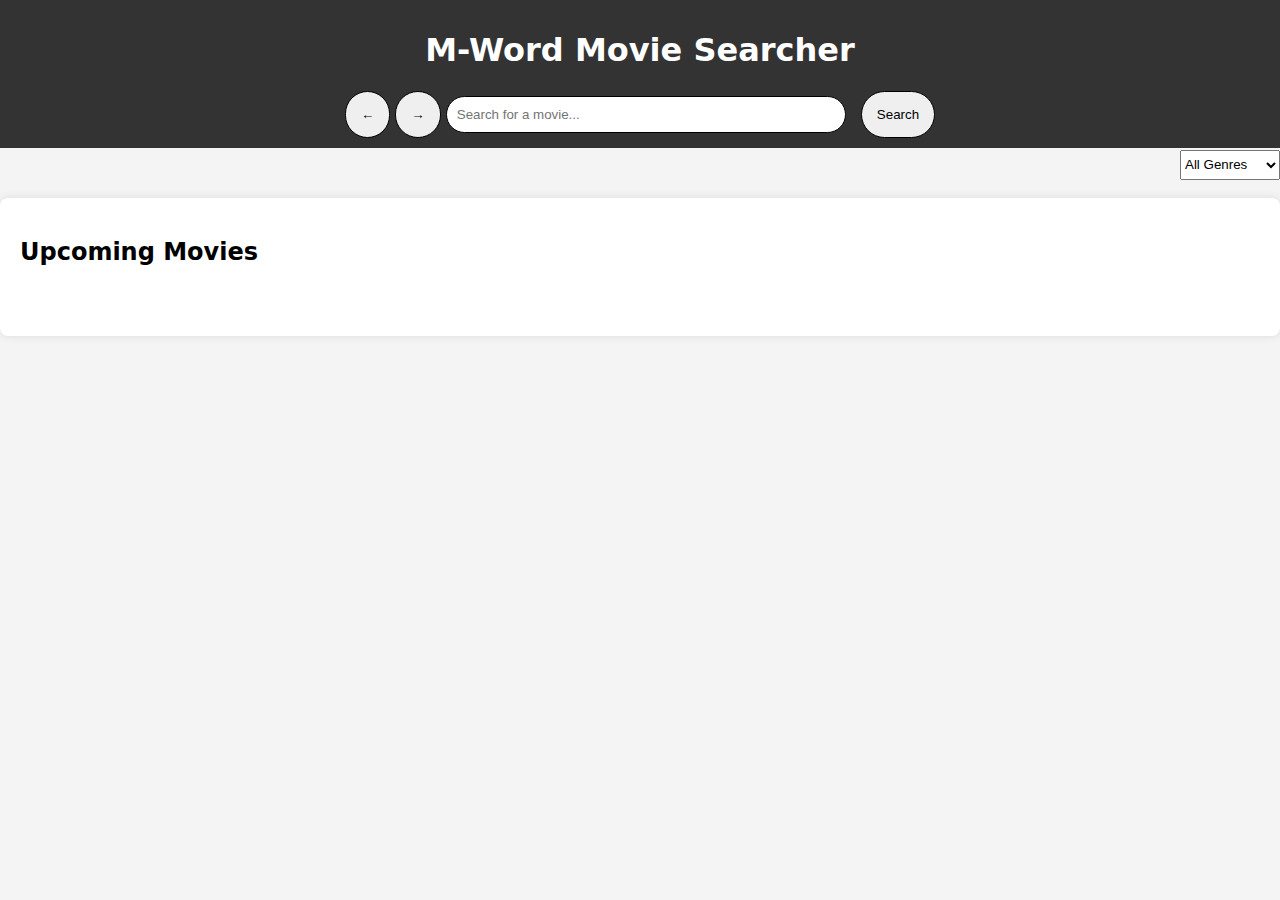
<file: index.html>
<!DOCTYPE html>
<html lang="en">
<head>
    <meta charset="UTF-8">
    <meta name="viewport" content="width=device-width, initial-scale=1.0">
    <link rel="stylesheet" href="style.css">
    <title>Search Movies</title>
</head>
<body>
    <div class="top-bar">
        <h1>M-Word Movie Searcher</h1>
            <button id="backButton">&#8592;</button>
            <button id="forwardButton">&#8594;</button>
            <input type="text" id="searchInput" placeholder="Search for a movie...">
            <button id="searchButton">Search</button>
    </div>
    
    <select id="genreFilter" class="filter" onchange="applyGenreFilter()">
        <option value="" selected>All Genres</option>
        <option value="28">Action</option>
        <option value="12">Adventure</option>
        <option value="16">Animation</option>
        <option value="35">Comedy</option>
        <option value="80">Crime</option>
        <option value="99">Documentary</option>
        <option value="18">Drama</option>
        <option value="10751">Family</option>
        <option value="14">Fantasy</option>
        <option value="36">History</option>
        <option value="27">Horror</option>
        <option value="10402">Music</option>
        <option value="9648">Mystery</option>
        <option value="10749">Romance</option>
        <option value="878">Science Fiction</option>
        <option value="10770">TV Movie</option>
        <option value="53">Thriller</option>
        <option value="10752">War</option>
        <option value="37">Western</option>
    </select>

    <div class="container">
        <h2 id="h2">Upcoming Movies</h2>
        <div id="moviesList"></div>
        <div id="upcomingMoviesList"></div>
        <div id="pages"></div>
    </div>
    

    <script src="script.js"></script>
</body>
</html>
</file>
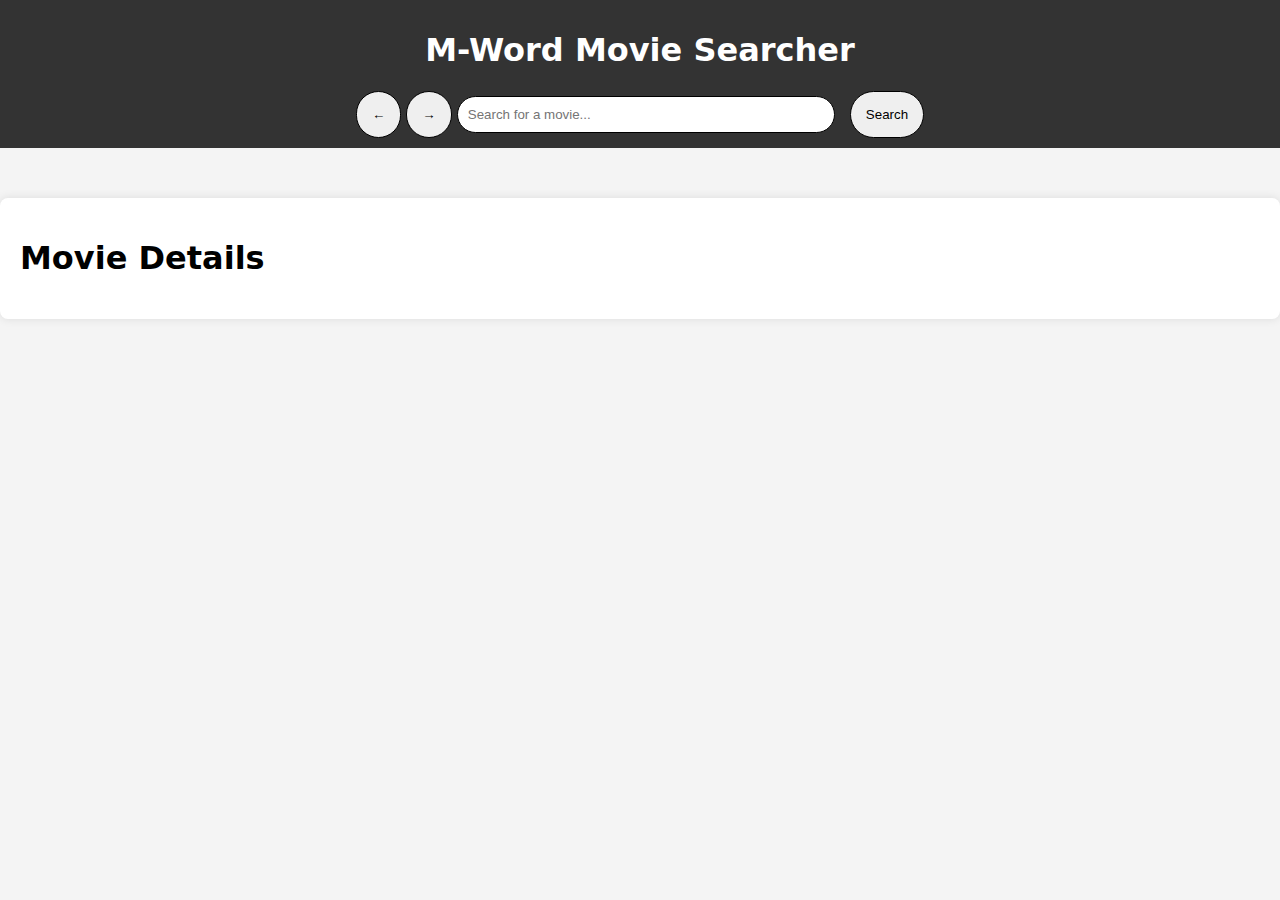
<file: movie-details.html>
<html lang="en">
<head>
    <meta charset="UTF-8">
    <meta name="viewport" content="width=device-width, initial-scale=1.0">
    <link rel="stylesheet" href="style.css">
    <title>Movie Details</title>
</head>
<body>
    <div class="top-bar">
        <h1>M-Word Movie Searcher</h1>
            <button id="backButton">&#8592;</button>
            <button id="forwardButton">&#8594;</button>

            <input type="text" id="searchInput" placeholder="Search for a movie...">
            <button id="searchButton">Search</button>
    </div>
    <div class="container-details">
        <h1 id="h1">Movie Details</h1>
        <div id="movieDetails"></div>
        <div id="moviesList"></div>
    </div>
    

    <script src="details.js"></script>
</body>
</html>
</file>
<file: style.css>
body {
    font-family: system-ui, -apple-system, BlinkMacSystemFont, 'Segoe UI', Roboto, Oxygen, Ubuntu, Cantarell, 'Open Sans', 'Helvetica Neue', sans-serif;
    background-color: #f4f4f4;
    margin: 0;
    padding: 0;
}

.top-bar {
    background-color: #333; 
    color: #fff; 
    text-align: center;
    padding: 10px;
}

.container {
    margin: 50px auto;
    background-color: #fff;
    padding: 20px;
    border-radius: 8px;
    box-shadow: 0 0 10px rgba(0, 0, 0, 0.1);

}

.container-details {
    margin: 50px auto;
    background-color: #fff;
    padding: 20px;
    border-radius: 8px;
    box-shadow: 0 0 10px rgba(0, 0, 0, 0.1);

}
.search {
    display: flex;
    align-items: right;
    text-align: right;
    border-radius: 20px;
    border: 1px solid;
}


input {
    width: 30%;
    padding: 10px;
    margin-right: 10px;
    border-radius: 20px;
    border: 1px solid;
    
}

button {
    padding: 15px;
    cursor: pointer;
    border-radius: 30px;
    border: 1px solid;

}

#upcomingMoviesList {
    margin-top: 20px;
    display: flex;
    flex-wrap: wrap;
    justify-content: space-between;
}

#moviesList {
    margin-top: 20px;
    display: flex;
    flex-wrap: wrap;
    justify-content: space-between;
}

.movie-card {
    width: 250px; 
    box-sizing: border-box;
    padding: 10px;
    margin-bottom: 10px;
}

.movie-card img {
    border: 1px solid;
    max-width: 100%;
    height: auto;
    margin-bottom: 10px;
}

.similar-movies-container {
    margin-top: 20px;
}

.similar-movies-list {
    display: flex;
    flex-wrap: wrap;
    justify-content: space-between;
}

#pages {
    display: flex;
    justify-content: center;
    align-items: center;
    margin-top: 10px; 
}

#pages button {
    margin: 0 5px; 
}

.filter { 
    float: right;
    height: 30px;
    width: 100px;
    margin-top: 2px;
}

@media screen and (max-width: 600px) {
    .search {
        flex-direction: column; /* Stack items vertically on smaller screens */
    }
    .movie-card {
        width: 100%; /* Full width on smaller screens */
    }
}
</file>
